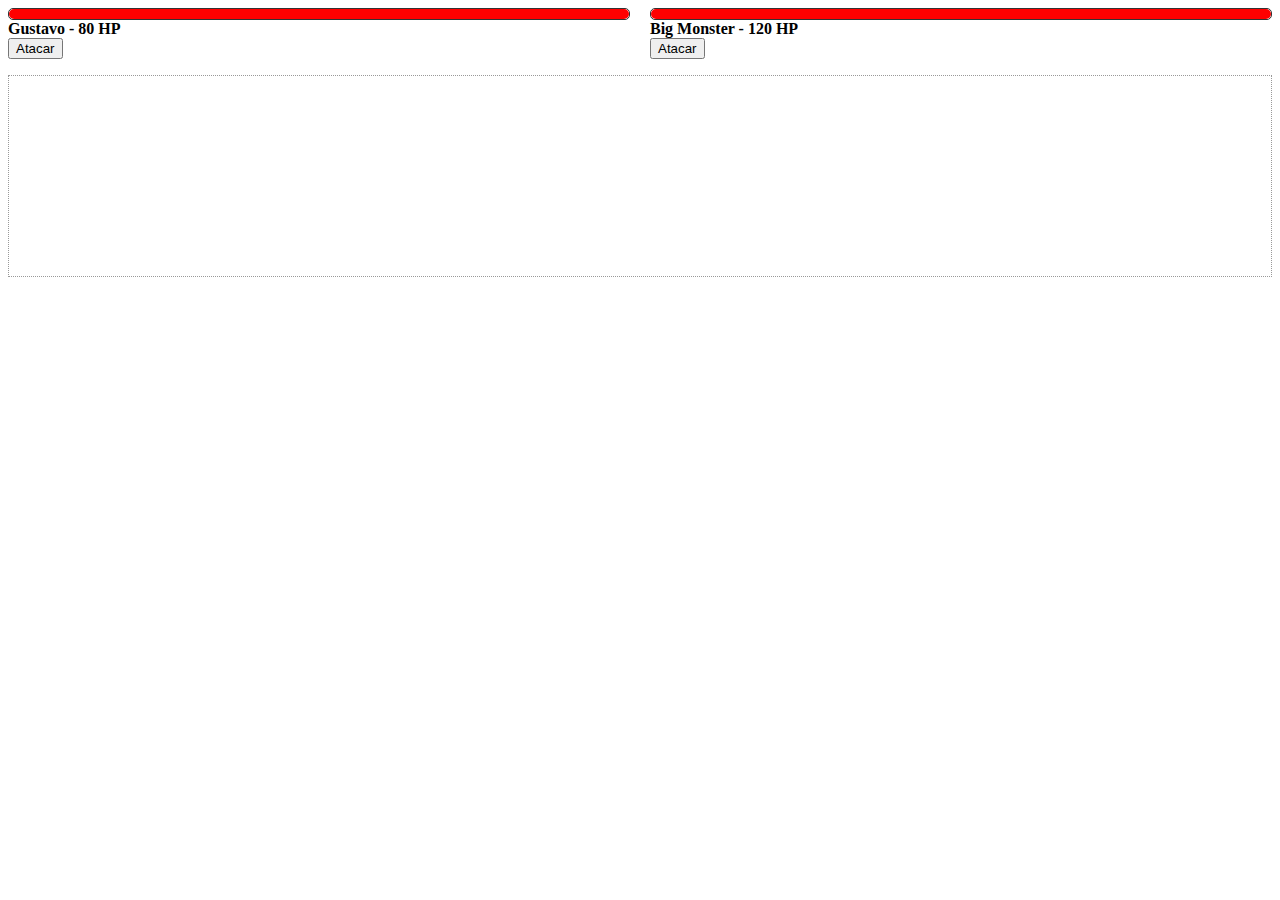
<file: Classes/index.html>
<!DOCTYPE html>
<html lang="en">

  <head>
    <meta charset="UTF-8">
    <meta name="viewport" content="width=device-width, initial-scale=1.0">
    <link rel="stylesheet" href="./assets/css/styles.css">
    <title>The Fight Project</title>
  </head>

  <body>
    <div class="fightarea">
      <div id="char">
        <div class="lifebar">
          <div class="bar" style="width: 10%"></div>
        </div>
        <strong class="name">--</strong>
        <div>
          <button class="attackButton">Atacar</button>
        </div>
      </div>
      <div id="monster">
        <div class="lifebar">
          <div class="bar" style="width: 10%"></div>
        </div>
        <strong class="name">--</strong>
        <div>
          <button class="attackButton">Atacar</button>
        </div>
      </div>
    </div>

    <ul class="log"></ul>

    <script src="./assets/js/classes.js"></script>
    <script src="./assets/js/scripts.js"></script>
  </body>

</html>
</file>
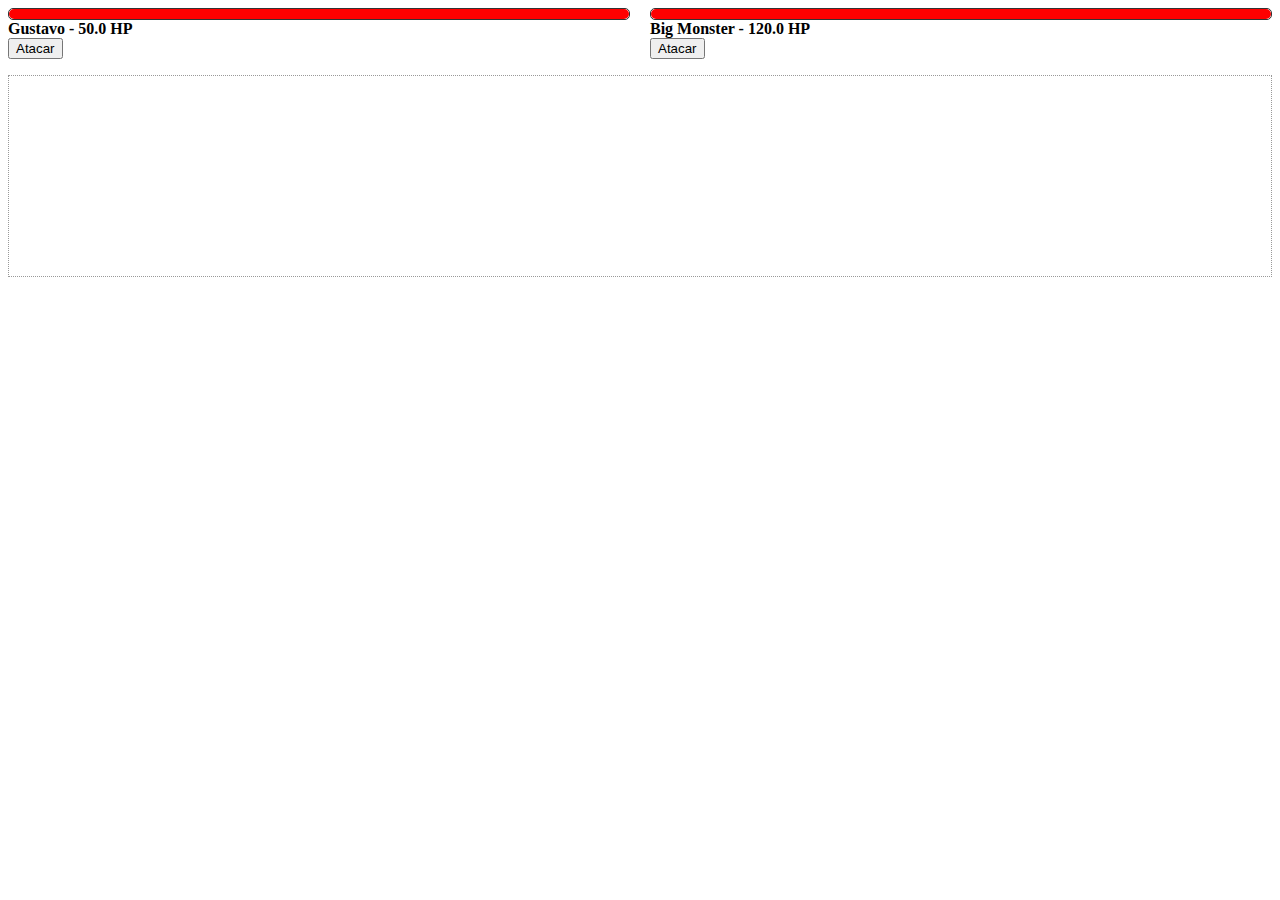
<file: Funcional/index.html>
<!DOCTYPE html>
<html lang="en">

  <head>
    <meta charset="UTF-8">
    <meta name="viewport" content="width=device-width, initial-scale=1.0">
    <link rel="stylesheet" href="./assets/css/styles.css">
    <title>The Fight Project - Funcional</title>
  </head>

  <body>
    <div class="fightarea">
      <div id="char">
        <div class="lifebar">
          <div class="bar" style="width: 10%"></div>
        </div>
        <strong class="name">--</strong>
        <div>
          <button class="attackButton">Atacar</button>
        </div>
      </div>
      <div id="monster">
        <div class="lifebar">
          <div class="bar" style="width: 10%"></div>
        </div>
        <strong class="name">--</strong>
        <div>
          <button class="attackButton">Atacar</button>
        </div>
      </div>
    </div>

    <ul class="log"></ul>

    <script src="./assets/js/functions.js"></script>
    <script src="./assets/js/scripts.js"></script>
  </body>

</html>
</file>
<file: Classes/assets/css/styles.css>
.fightarea {
  display: flex;
  gap: 20px;
}

#char,
#monster {
  flex: 1;
}

.lifebar {
  height: 10px;
  border: 1px solid #333;
  border-radius: 5px;
  -webkit-border-radius: 5px;
  -moz-border-radius: 5px;
  -ms-border-radius: 5px;
  -o-border-radius: 5px;
}

.lifebar .bar {
  height: inherit;
  background-color: red;
  border-radius: 5px;
  -webkit-border-radius: 5px;
  -moz-border-radius: 5px;
  -ms-border-radius: 5px;
  -o-border-radius: 5px;
}

.log {
  border: 1px dotted #999;
  height: 200px;
  overflow-y: scroll;
}
</file>
<file: Funcional/assets/css/styles.css>
.fightarea {
  display: flex;
  gap: 20px;
}

#char,
#monster {
  flex: 1;
}

.lifebar {
  height: 10px;
  border: 1px solid #333;
  border-radius: 5px;
  -webkit-border-radius: 5px;
  -moz-border-radius: 5px;
  -ms-border-radius: 5px;
  -o-border-radius: 5px;
}

.lifebar .bar {
  height: inherit;
  background-color: red;
  border-radius: 5px;
  -webkit-border-radius: 5px;
  -moz-border-radius: 5px;
  -ms-border-radius: 5px;
  -o-border-radius: 5px;
}

.log {
  border: 1px dotted #999;
  height: 200px;
  overflow-y: scroll;
}
</file>
